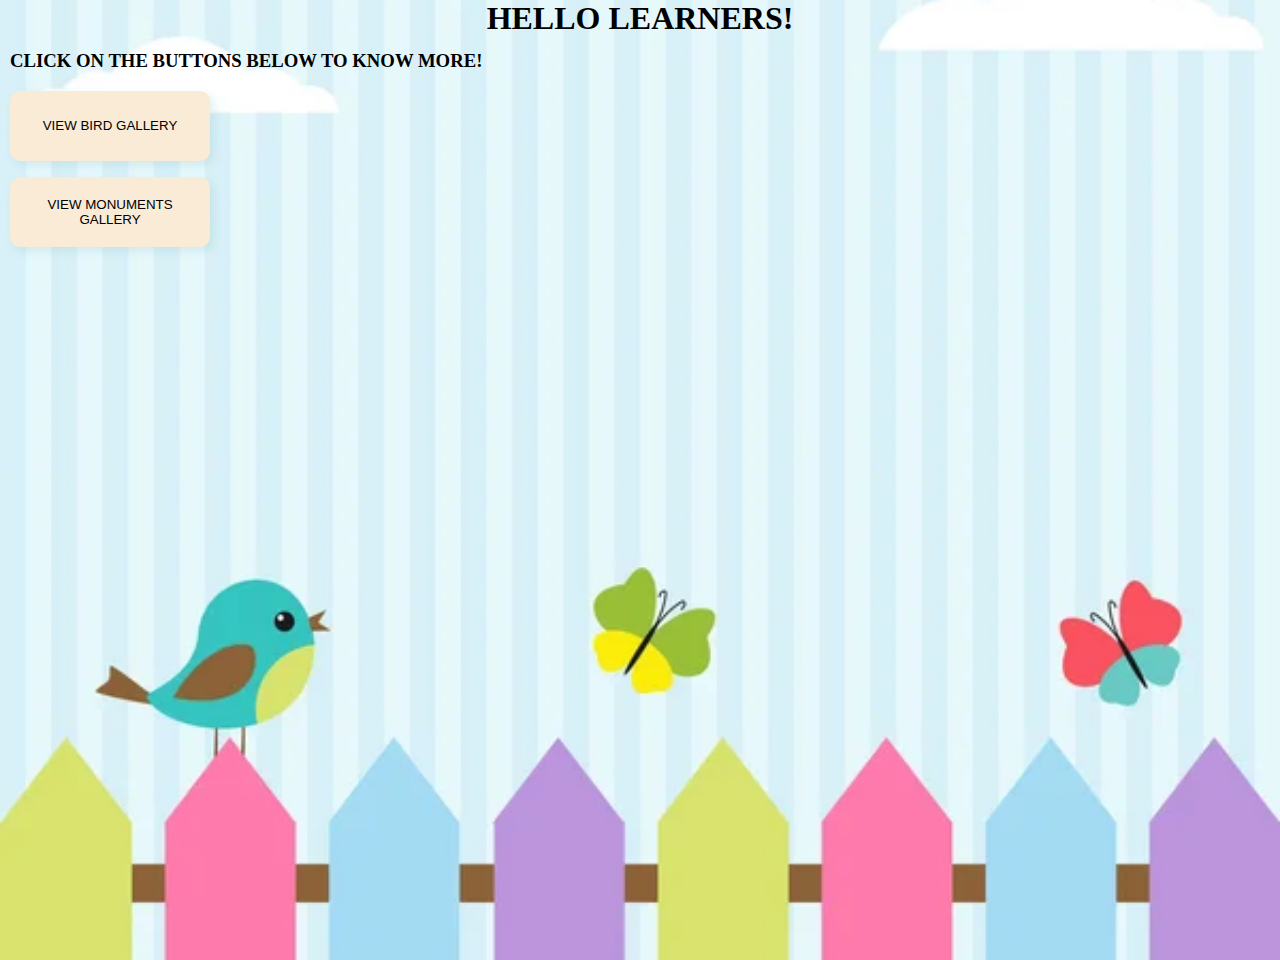
<file: index.html>
<!DOCTYPE html>
<html lang="en">
<head>
    <meta charset="UTF-8">
    <meta name="viewport" content="width=device-width, initial-scale=1.0">
    <title>linkstoimages</title>
    <link rel="stylesheet" href="IMAGEGALLERY_INDEX.CSS">
</head>
<body>
   
    <p><h1>HELLO LEARNERS!</h1></p>
    <p><h3>CLICK ON THE BUTTONS BELOW TO KNOW MORE!</h3></p>
    <a href="birds.html" >
       <button> VIEW BIRD GALLERY</button>
    </a>
    <p>
    <a href="monuments.html" >
        <button> VIEW MONUMENTS GALLERY</button>
     </a>
    </p>
</body>
</html>
</file>
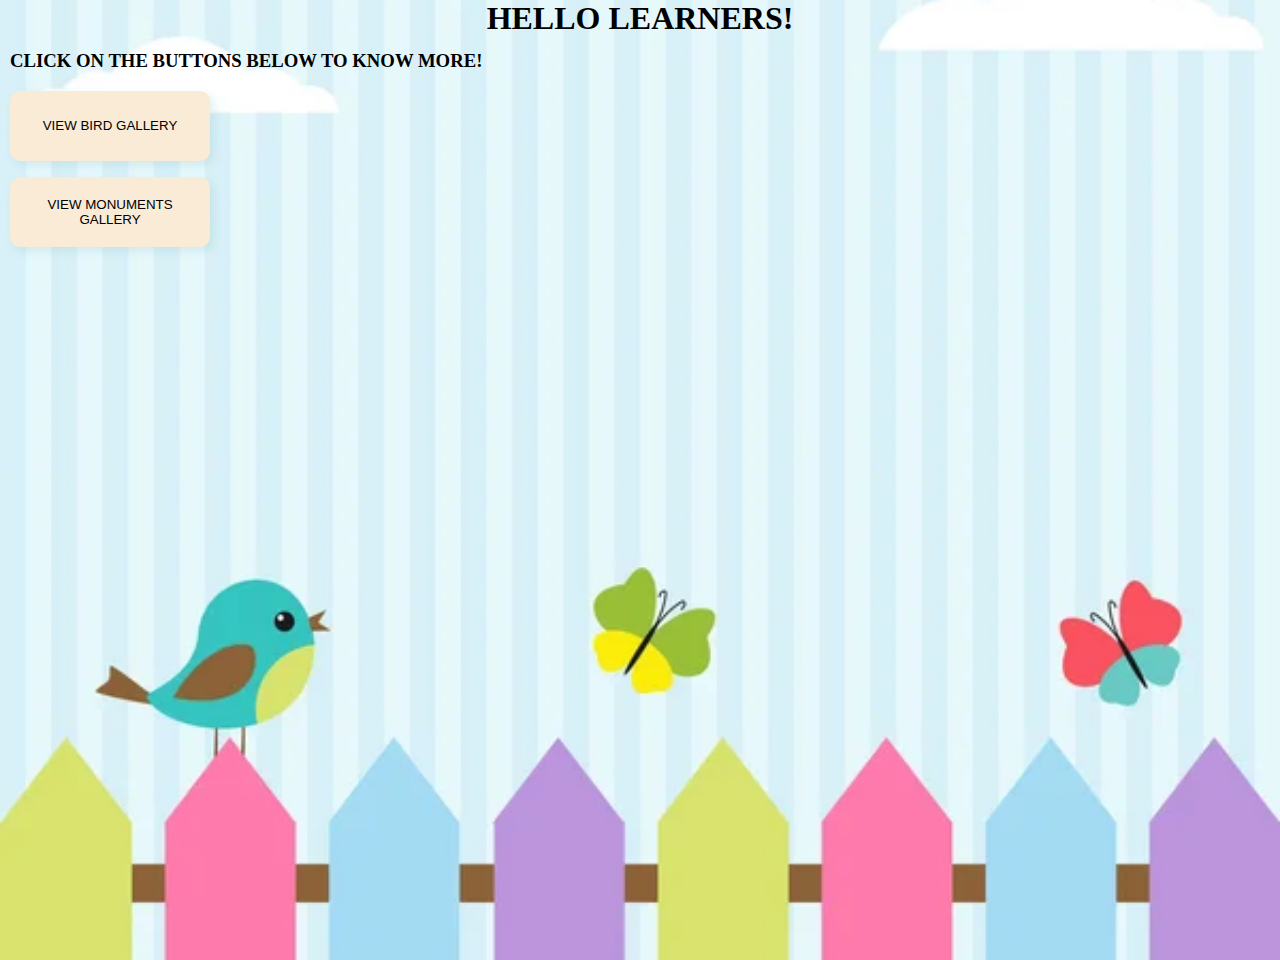
<file: IMAGEGALLERY_INDEX.HTML>
<!DOCTYPE html>
<html lang="en">
<head>
    <meta charset="UTF-8">
    <meta name="viewport" content="width=device-width, initial-scale=1.0">
    <title>linkstoimages</title>
    <link rel="stylesheet" href="IMAGEGALLERY_INDEX.CSS">
</head>
<body>
   
    <p><h1>HELLO LEARNERS!</h1></p>
    <p><h3>CLICK ON THE BUTTONS BELOW TO KNOW MORE!</h3></p>
    <a href="IMAGEGALLERY_BIRD.HTML" >
       <button> VIEW BIRD GALLERY</button>
    </a>
    <p>
    <a href="IMAGEGALLERY_MONUMENTS.HTML" >
        <button> VIEW MONUMENTS GALLERY</button>
     </a>
    </p>
</body>
</html>
</file>
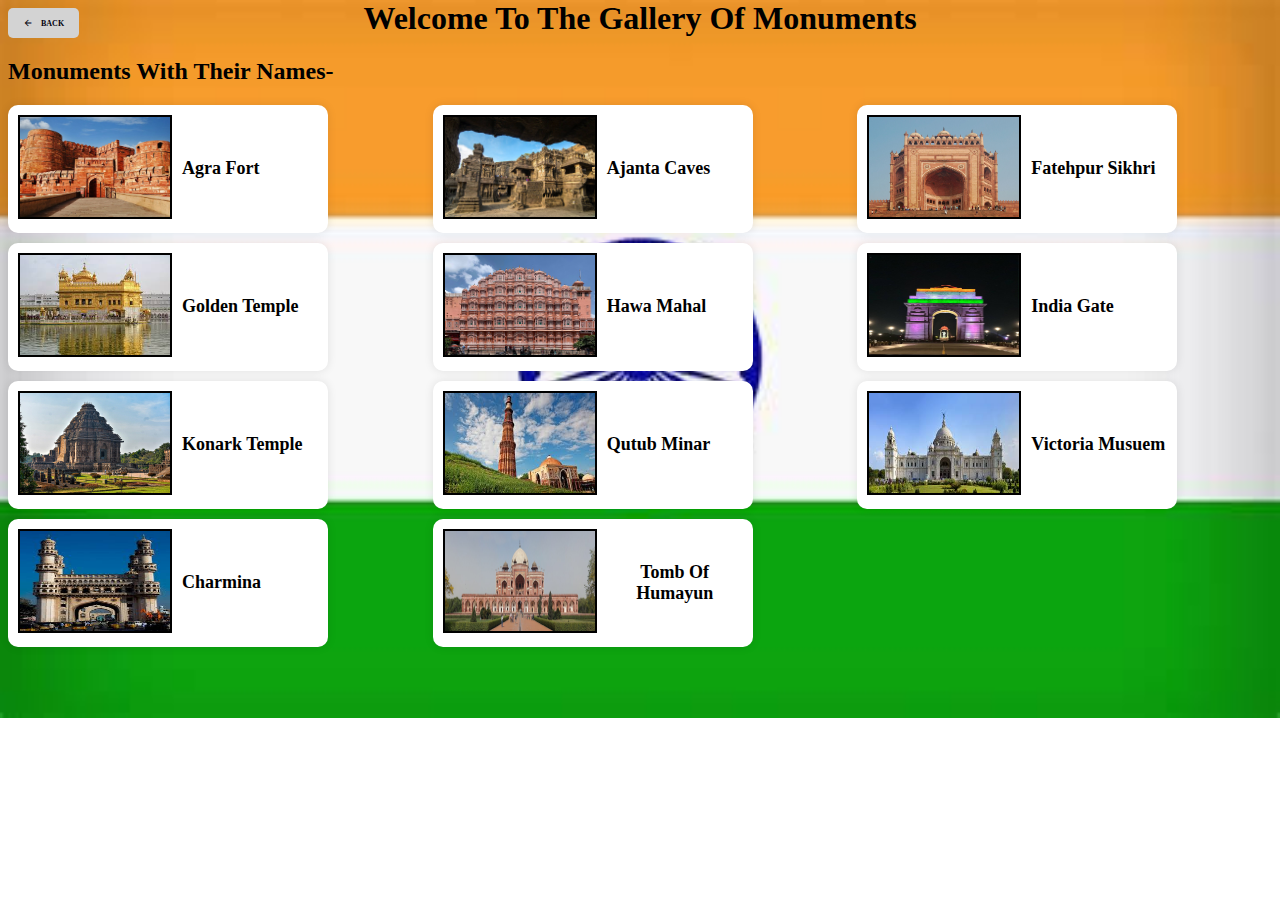
<file: IMAGEGALLERY_MONUMENTS.HTML>
<!DOCTYPE html>
<html lang="en">
<head>
    <meta charset="UTF-8">
    <meta name="viewport" content="width=device-width, initial-scale=1.0">
    <title>IMAGE GALLERY MONUMENTS</title>
    <link rel="stylesheet" href="IMAGEGALLERY.CSS">
    <link rel="stylesheet" href="https://fonts.googleapis.com/icon?family=Material+Icons">

</head>
<body>
    <a href="IMAGEGALLERY_INDEX.HTML" class="back-link">
        <span class="material-icons">arrow_back</span> BACK
    </a>
    <h1>Welcome To The Gallery Of Monuments </h1>
    <h2>Monuments With Their Names-</h2>
    <div class="monuments">

        <div class="text">
        <a target="_blank" href="Agra_Fort.jpg">
        <img  class="centered-image" src="Agra_Fort.jpg" alt="Agra Fort">
        </a>
        <p>Agra Fort</p>
        </div>
        
        <div class="text">
        <a target="_blank" href="Ajanta.jpg">
        <img  class="centered-image" src="Ajanta.jpg" alt="Ajanta Caves">
        </a>
        <p>Ajanta Caves</p>
        </div>

        <div class="text">
        <a target="_blank" href="Fatehput_Sikiri.jpg">
        <img  class="centered-image" src="Fatehput_Sikiri.jpg" alt="Fatehpur Sikhri">
        </a>
        <p>Fatehpur Sikhri</p>
        </div>

        <div class="text">
        <a target="_blank" href="Golden_Temple.jpg">
        <img  class="centered-image" src="Golden_Temple.jpg" alt="Golden Temple">
        </a>
        <p>Golden Temple</p>
        </div>

        <div class="text">
        <a target="_blank" href="Hawa_Mahal.jpg">
        <img  class="centered-image" src="Hawa_Mahal.jpg" alt="Hawa Mahal">
        </a>
        <p>Hawa Mahal</p>
        </div>

        <div class="text">
        <a target="_blank" href="India_Gate.jpg">
        <img  class="centered-image" src="India_Gate.jpg" alt="India Gate">
        </a>
        <p>India Gate</p>
        </div>

        <div class="text">
        <a target="_blank" href="Konarka_Temple.jpg">
        <img  class="centered-image" src="Konarka_Temple.jpg" alt="Konark Temple">
        </a>
        <p>Konark Temple</p>
        </div>

        <div class="text">
        <a target="_blank" href="Qutub_Minar.jpgg">
        <img  class="centered-image" src="Qutub_Minar.jpg" alt="Qutub Minar">
        </a>
        <p>Qutub Minar</p>
        </div>

        <div class="text">
        <a target="_blank" href="victoria_musuem.jpg">
        <img  class="centered-image" src="victoria_musuem.jpg" alt="Victoria Musuem">
        </a>
        <p>Victoria Musuem</p>
        </div>

        <div class="text">
        <a target="_blank" href="Charmina.jpg">
        <img  class="centered-image" src="Charmina.jpg" alt="Charmina">
        </a>
        <p>Charmina</p>
        </div>

        <div class="text">
        <a target="_blank" href="Tomb_of_Humayun,.jpg">
        <img  class="centered-image" src="Tomb_of_Humayun,.jpg" alt="Tomb Of Humayun">
        </a>
        <p>Tomb Of Humayun</p>
        </div>
    </div>
</body>
</html>
</file>
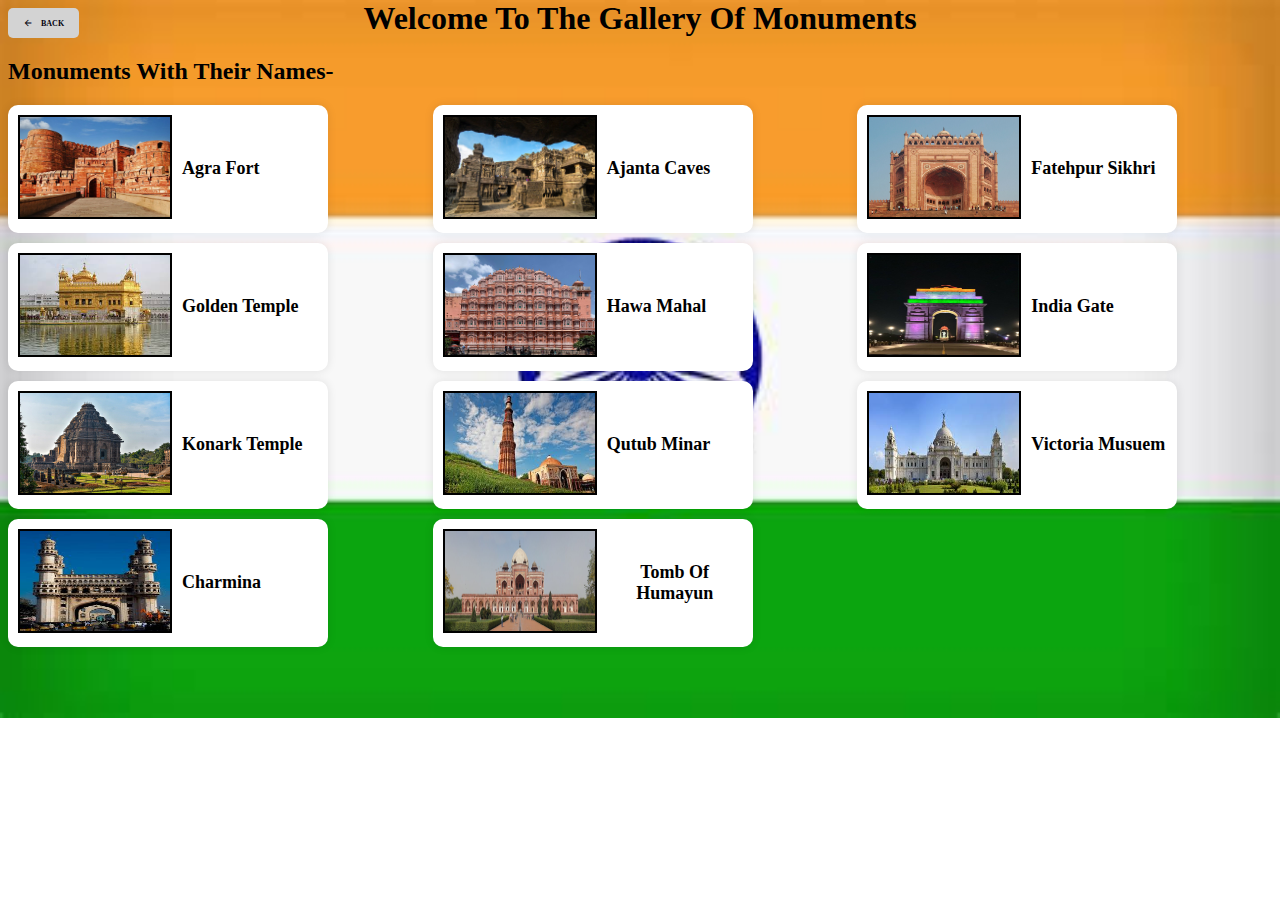
<file: monuments.html>
<!DOCTYPE html>
<html lang="en">
<head>
    <meta charset="UTF-8">
    <meta name="viewport" content="width=device-width, initial-scale=1.0">
    <title>IMAGE GALLERY MONUMENTS</title>
    <link rel="stylesheet" href="IMAGEGALLERY.CSS">
    <link rel="stylesheet" href="https://fonts.googleapis.com/icon?family=Material+Icons">

</head>
<body>
    <a href="index.html" class="back-link">
        <span class="material-icons">arrow_back</span> BACK
    </a>
    <h1>Welcome To The Gallery Of Monuments </h1>
    <h2>Monuments With Their Names-</h2>
    <div class="monuments">

        <div class="text">
        <a target="_blank" href="Agra_Fort.jpg">
        <img  class="centered-image" src="Agra_Fort.jpg" alt="Agra Fort">
        </a>
        <p>Agra Fort</p>
        </div>
        
        <div class="text">
        <a target="_blank" href="Ajanta.jpg">
        <img  class="centered-image" src="Ajanta.jpg" alt="Ajanta Caves">
        </a>
        <p>Ajanta Caves</p>
        </div>

        <div class="text">
        <a target="_blank" href="Fatehput_Sikiri.jpg">
        <img  class="centered-image" src="Fatehput_Sikiri.jpg" alt="Fatehpur Sikhri">
        </a>
        <p>Fatehpur Sikhri</p>
        </div>

        <div class="text">
        <a target="_blank" href="Golden_Temple.jpg">
        <img  class="centered-image" src="Golden_Temple.jpg" alt="Golden Temple">
        </a>
        <p>Golden Temple</p>
        </div>

        <div class="text">
        <a target="_blank" href="Hawa_Mahal.jpg">
        <img  class="centered-image" src="Hawa_Mahal.jpg" alt="Hawa Mahal">
        </a>
        <p>Hawa Mahal</p>
        </div>

        <div class="text">
        <a target="_blank" href="India_Gate.jpg">
        <img  class="centered-image" src="India_Gate.jpg" alt="India Gate">
        </a>
        <p>India Gate</p>
        </div>

        <div class="text">
        <a target="_blank" href="Konarka_Temple.jpg">
        <img  class="centered-image" src="Konarka_Temple.jpg" alt="Konark Temple">
        </a>
        <p>Konark Temple</p>
        </div>

        <div class="text">
        <a target="_blank" href="Qutub_Minar.jpgg">
        <img  class="centered-image" src="Qutub_Minar.jpg" alt="Qutub Minar">
        </a>
        <p>Qutub Minar</p>
        </div>

        <div class="text">
        <a target="_blank" href="victoria_musuem.jpg">
        <img  class="centered-image" src="victoria_musuem.jpg" alt="Victoria Musuem">
        </a>
        <p>Victoria Musuem</p>
        </div>

        <div class="text">
        <a target="_blank" href="Charmina.jpg">
        <img  class="centered-image" src="Charmina.jpg" alt="Charmina">
        </a>
        <p>Charmina</p>
        </div>

        <div class="text">
        <a target="_blank" href="Tomb_of_Humayun,.jpg">
        <img  class="centered-image" src="Tomb_of_Humayun,.jpg" alt="Tomb Of Humayun">
        </a>
        <p>Tomb Of Humayun</p>
        </div>
    </div>
</body>
</html>
</file>
<file: IMAGEGALLERY_INDEX.CSS>
button
{
    background-color: antiquewhite;
    height: 70px;
    width: 200px;
    border: none;
    border-radius: 10px;
    box-shadow: 4px 4px 10px #75b2bd33; /* X, Y, Blur, Spread, Color */
    cursor: pointer;
    transition-duration: 0.2s;
}
button:hover
{
    transform: scale(1.05); /* Slightly increase size */
}
button:active
{
    box-shadow: none;
}
body {
    background-image: url('webpage_bg'); /* Ensure the correct file format */
    background-size: cover; /* Covers the entire screen */
    background-position: center; /* Centers the image */
    background-repeat: no-repeat; /* Prevents repetition */
    height: 100vh; /* Makes it full-screen height */
    width: 100vw; /* Ensures full width */
    margin: 10px; /* Removes default body margin */
    padding: 0; /* Removes default padding */
}

h1
{
    position:absolute;
    text-align: centre;
    top: 0;
    left: 50%;
    margin-top: 0;
    transform: translateX(-50%);
}
h3
{
    margin-top: 50px;
    padding-right: 10px;
}
</file>
<file: IMAGEGALLERY.CSS>
body
{
    background-image:url(India.jpg);
    background-repeat: no-repeat;
    background-size: cover;

}
h2
{
    color: black;
}
.birds img
{
    height: 100px;
    width:100 px;
    border: 2px solid black;
    aspect-ratio:4/3;
} 

.birds
{
    display:grid;
    gap: 10px;
    grid-template-columns: repeat(3,1fr);
    
    margin :5px;
    width: 100%;
    justify-content: center;
    align-items: center;
    justify-self: center;
}

.birds img
{
    width: 100px;
    height: 100px;
}
.monuments img
{
    height: 100px;
    width:100 px;
    border: 2px solid black;
    aspect-ratio:4/3;
}
.monuments
{
    display: grid;
   align-items: center;
    gap:10px;
    grid-template-columns: repeat(3,1fr);
 
    margin :5px;
    width: 100%;
    justify-content: center;
    align-items: center;
    justify-self: center;

   
}
h1
{
    position:absolute;
    text-align: centre;
    top: 0;
    left: 50%;
    margin-top: 0;
    transform: translateX(-50%);
}


.back-link {
    display: inline-flex;
    align-items: center;
    text-decoration: none;
    font-size: 8px;
    font-weight: bold;
    color: rgb(0, 0, 13);
    background-color: lightgray;
    padding: 10px 15px;
    border-radius: 5px;
    transition: 0.3s;
    margin-top: auto;
}

.back-link .material-icons {
    font-size: 10px;
    margin-right: 8px; /* Space between icon and text */
}

.back-link:hover {
    background-color: darkgray;
}
 .text
{
    display: flex;
    align-items: center;
    background: white;
    padding: 10px;
    border-radius: 10px;
    box-shadow: 0 0 10px rgba(0, 0, 0, 0.1);
    width: 300px;
}
.text p
{
    font-size: 18px;
    font-weight: bold;
    margin: 0;
    padding-left: 10px;
    text-align: center;
} 
.centered-image {
    width: 150px; /* Adjust size as needed */
    height: auto;
}
/* .bird-name {
    position: relative;
    display: inline-block;
    cursor: pointer;
  } */
  
  /* .bird-name::after {
    content: attr(data-pronounce);
    position: absolute;
    background-color: black;
    color: white;
    padding: 5px;
    border-radius: 5px;
    font-size: 14px;
    font-style: italic;
    top: -30px;
    left: 50%;
    transform: translateX(-50%);
    opacity: 0;
    visibility: hidden;
    transition: opacity 0.3s;
    white-space: nowrap;
  }
  
  .bird-name:hover::after {
    opacity: 1;
    visibility: visible;
  } */
</file>
